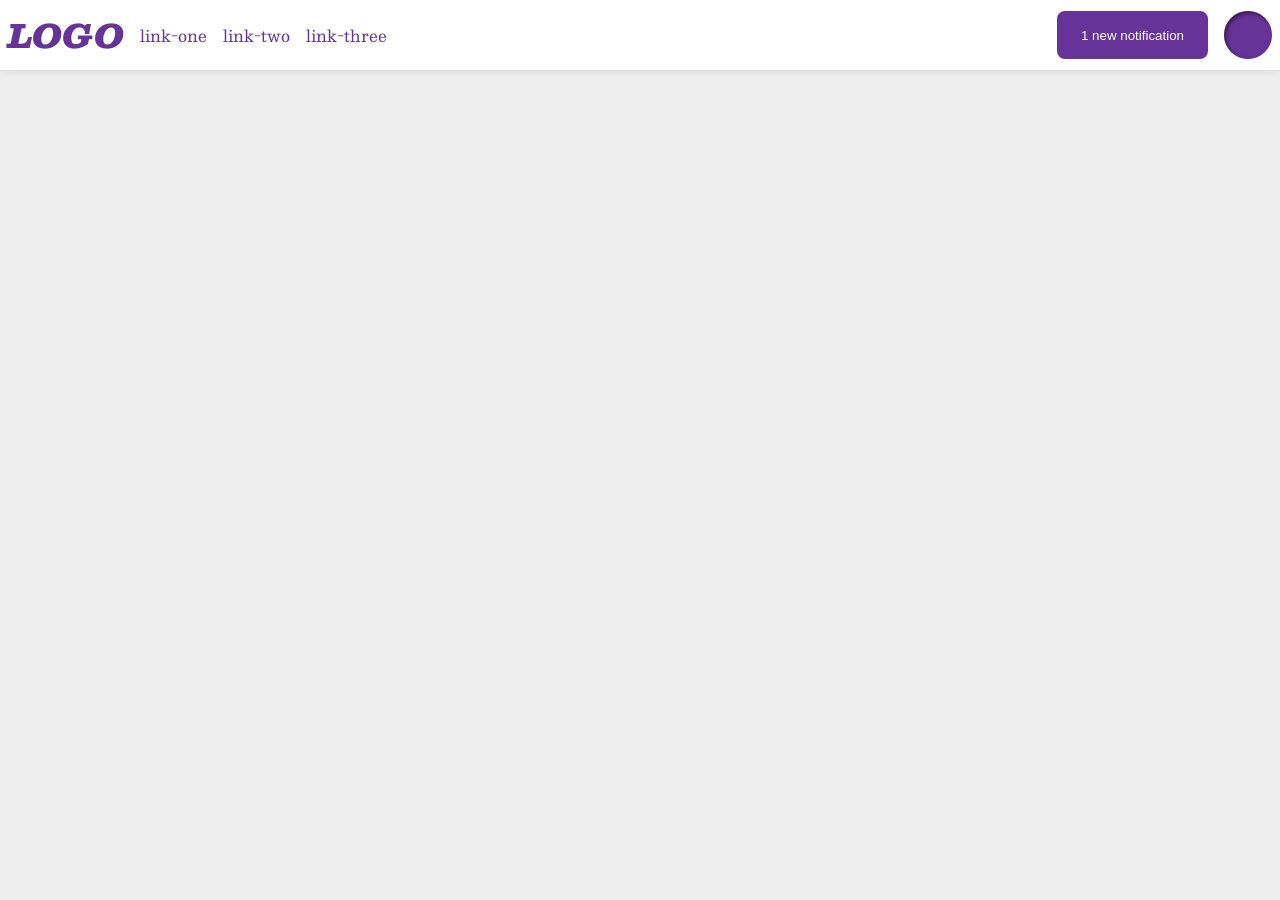
<file: foundations/flex/03-flex-header-2/index.html>
<!DOCTYPE html>
<html lang="en">
  <head>
    <meta charset="UTF-8">
    <meta http-equiv="X-UA-Compatible" content="IE=edge">
    <meta name="viewport" content="width=device-width, initial-scale=1.0">
    <title>Flex Header 2</title>
    <link rel="stylesheet" href="style.css">
  </head>
  <body>
    <div class="header">
      <div class="logo">
        LOGO
      </div>
      <ul class="links">
        <li><a href="https://google.com">link-one</a></li>
        <li><a href="https://google.com">link-two</a></li>
        <li><a href="https://google.com">link-three</a></li>
      </ul>
      <div class="last-element">
        <button class="notifications">
          1 new notification
        </button>
        <div class="profile-image"></div>        
      </div>
    </div>
  </body>
</html>
</file>
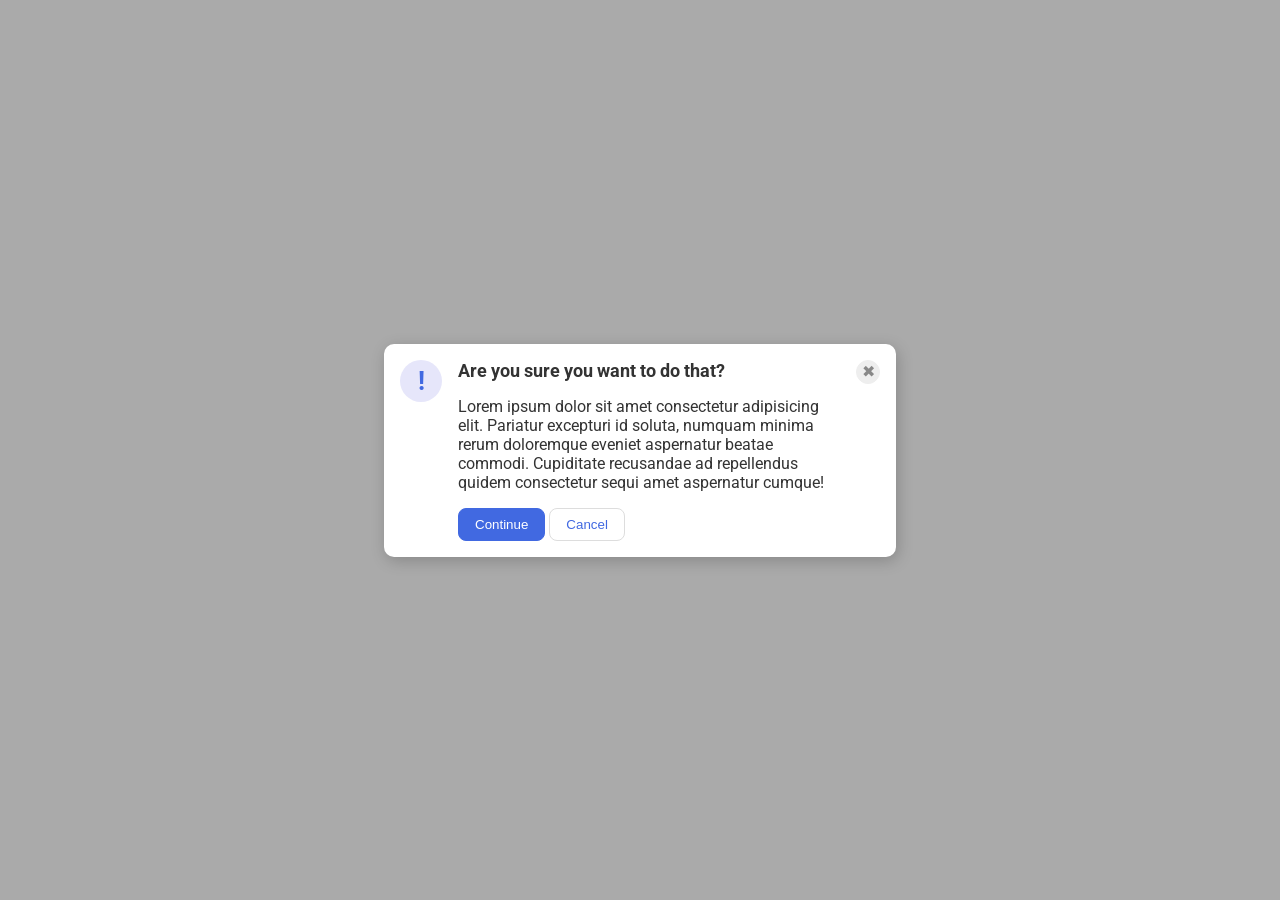
<file: foundations/flex/05-flex-modal/index.html>
<!DOCTYPE html>
<html lang="en">
  <head>
    <meta charset="UTF-8">
    <meta http-equiv="X-UA-Compatible" content="IE=edge">
    <meta name="viewport" content="width=device-width, initial-scale=1.0">
    <link rel="stylesheet" href="style.css">
    <title>Modal</title>
  </head>
  <body>
    <div class="modal">
      <div class="icon">!</div>
      <div class="content">
        <div class="header">Are you sure you want to do that?</div>
        <div class="text">Lorem ipsum dolor sit amet consectetur adipisicing elit. Pariatur excepturi id soluta, numquam minima rerum doloremque eveniet aspernatur beatae commodi. Cupiditate recusandae ad repellendus quidem consectetur sequi amet aspernatur cumque!</div>
        <button class="continue">Continue</button>
        <button class="cancel">Cancel</button>
      </div>
      <div class="icon-two">
        <button class="close-button">✖</button>
      </div>
    </div>
  </body>
</html>
</file>
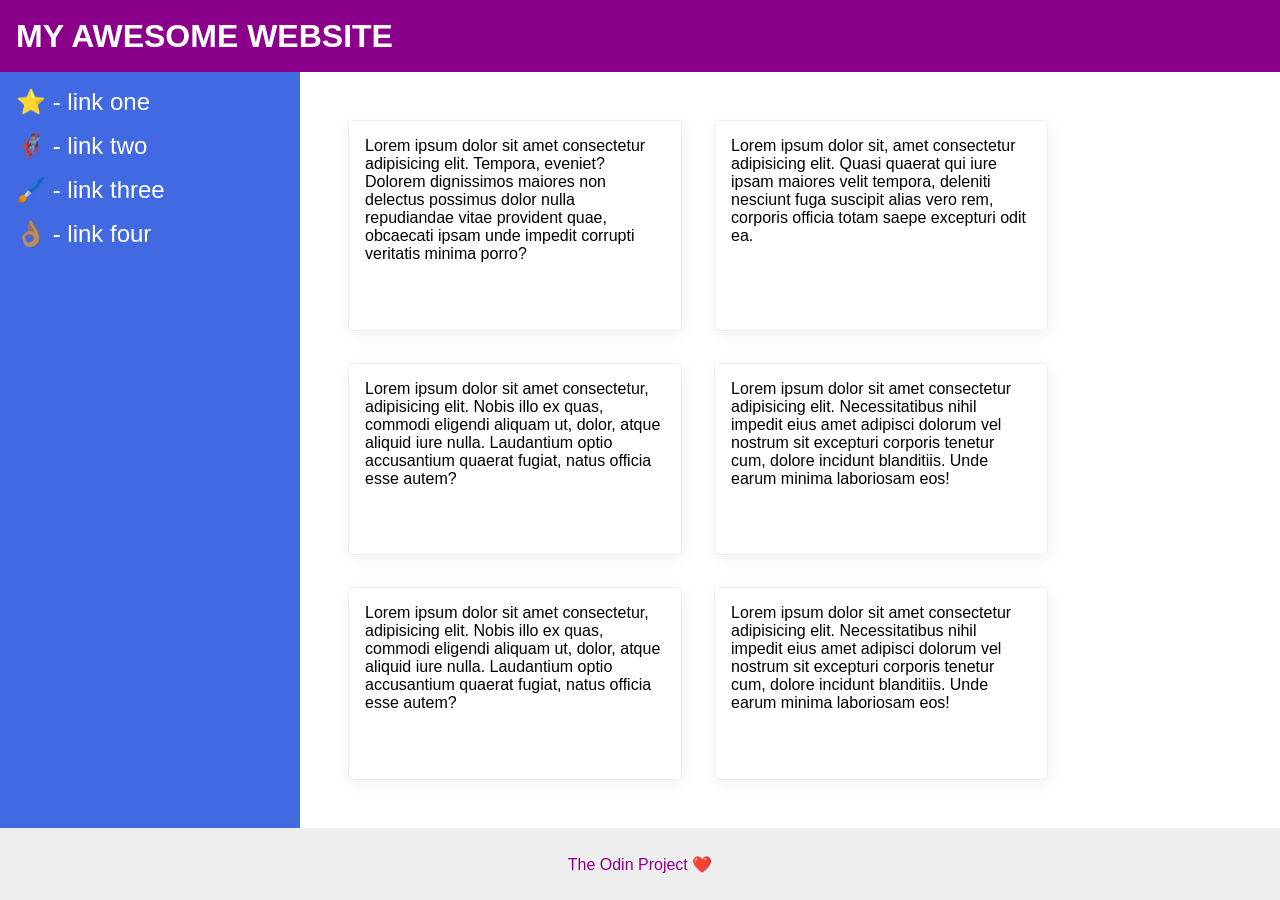
<file: foundations/flex/07-flex-layout-2/index.html>
<!DOCTYPE html>
<html lang="en">
  <head>
    <meta charset="UTF-8">
    <meta http-equiv="X-UA-Compatible" content="IE=edge">
    <meta name="viewport" content="width=device-width, initial-scale=1.0">
    <title>The Holy Grail</title>
    <link rel="stylesheet" href="style.css">
  </head>
  <body>
    <div class="header">
      MY AWESOME WEBSITE
    </div>

    <div class="container">

      <div class="sidebar">
        <ul>
          <li><a href="#">⭐ - link one</a></li>
          <li><a href="#">🦸🏽‍♂️ - link two</a></li>
          <li><a href="#">🖌️ - link three</a></li>
          <li><a href="#">👌🏽 - link four</a></li>
        </ul>
      </div>
      
      <div class="card-content">
        <div class="card">Lorem ipsum dolor sit amet consectetur adipisicing elit. Tempora, eveniet? Dolorem dignissimos maiores non delectus possimus dolor nulla repudiandae vitae provident quae, obcaecati ipsam unde impedit corrupti veritatis minima porro?</div>
        <div class="card">Lorem ipsum dolor sit, amet consectetur adipisicing elit. Quasi quaerat qui iure ipsam maiores velit tempora, deleniti nesciunt fuga suscipit alias vero rem, corporis officia totam saepe excepturi odit ea.</div>
        <div class="card">Lorem ipsum dolor sit amet consectetur, adipisicing elit. Nobis illo ex quas, commodi eligendi aliquam ut, dolor, atque aliquid iure nulla. Laudantium optio accusantium quaerat fugiat, natus officia esse autem?</div>
        <div class="card">Lorem ipsum dolor sit amet consectetur adipisicing elit. Necessitatibus nihil impedit eius amet adipisci dolorum vel nostrum sit excepturi corporis tenetur cum, dolore incidunt blanditiis. Unde earum minima laboriosam eos!</div>
        <div class="card">Lorem ipsum dolor sit amet consectetur, adipisicing elit. Nobis illo ex quas, commodi eligendi aliquam ut, dolor, atque aliquid iure nulla. Laudantium optio accusantium quaerat fugiat, natus officia esse autem?</div>
        <div class="card">Lorem ipsum dolor sit amet consectetur adipisicing elit. Necessitatibus nihil impedit eius amet adipisci dolorum vel nostrum sit excepturi corporis tenetur cum, dolore incidunt blanditiis. Unde earum minima laboriosam eos!</div>
      </div>
    </div>

    <div class="footer">
      The Odin Project ❤️
    </div>
  </body>
</html>
</file>
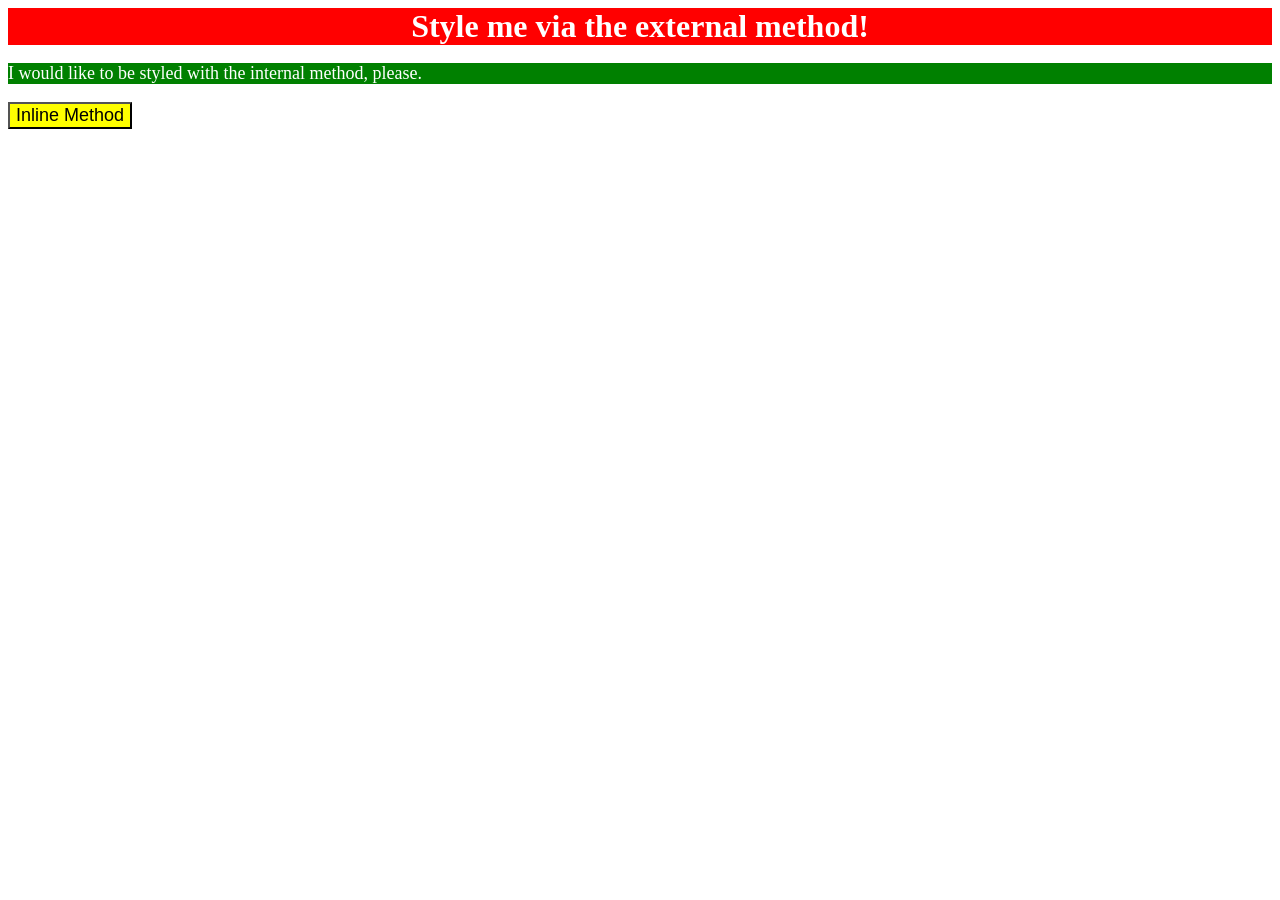
<file: foundations/intro-to-css/01-css-methods/index.html>
<!DOCTYPE html>
<html lang="en">
  <head>
    <meta charset="UTF-8">
    <meta http-equiv="X-UA-Compatible" content="IE=edge">
    <meta name="viewport" content="width=device-width, initial-scale=1.0">
    <link rel="stylesheet" href="styles.css">
    <style>
      p {
        color: white;
        background-color: green;
        font-size: 18px;
      };
    </style>
    <title>Methods for Adding CSS</title>
  </head>
  <body>
    <div>Style me via the external method!</div>
    <p>I would like to be styled with the internal method, please.</p>
    <button style="background-color: yellow; font-size: 18px;" >Inline Method</button>
  </body>
</html>
</file>
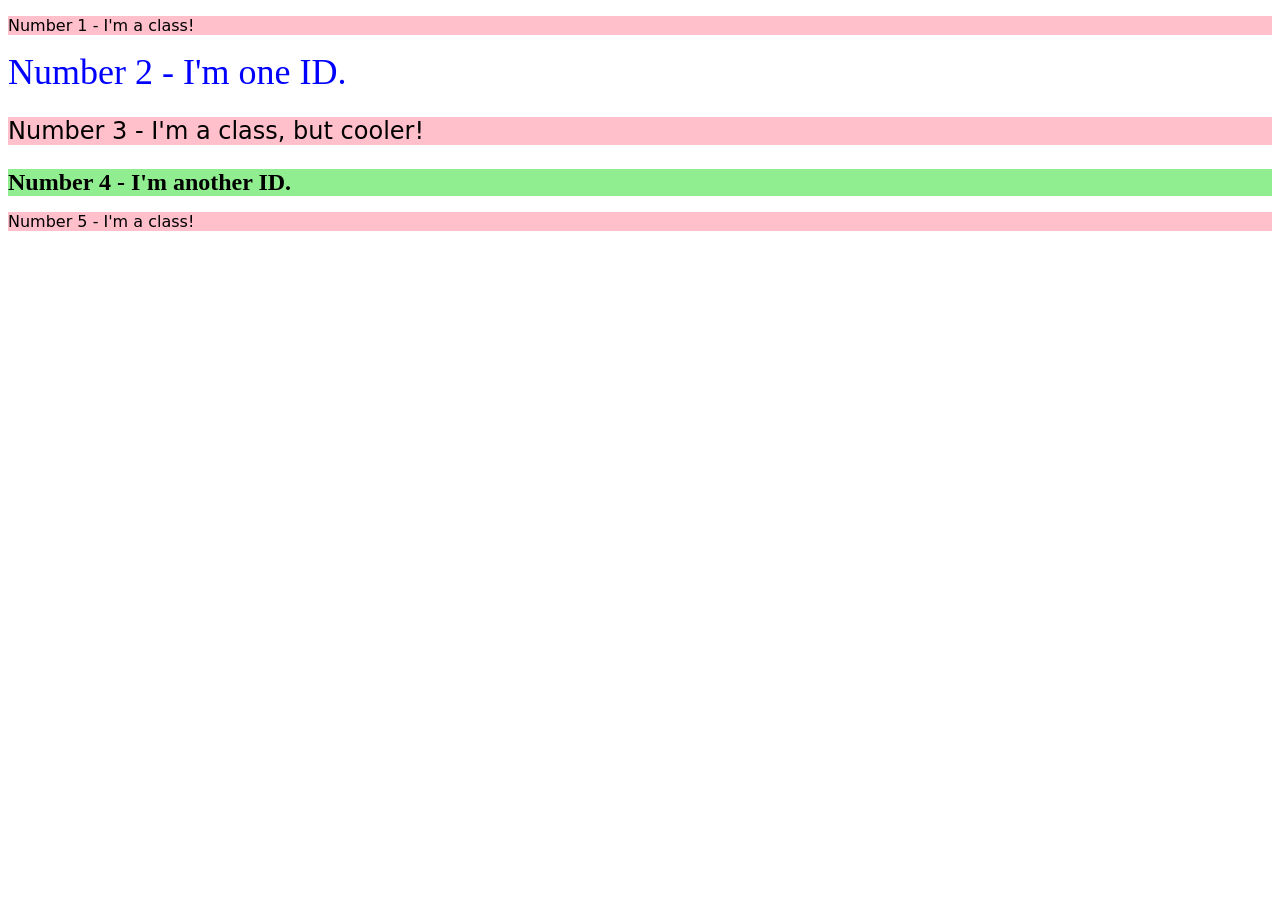
<file: foundations/intro-to-css/02-class-id-selectors/index.html>
<!DOCTYPE html>
<html lang="en">
  <head>
    <meta charset="UTF-8">
    <meta http-equiv="X-UA-Compatible" content="IE=edge">
    <meta name="viewport" content="width=device-width, initial-scale=1.0">
    <title>Class and ID Selectors</title>
    <link rel="stylesheet" href="style.css">
  </head>
  <body>
    <p class="one">Number 1 - I'm a class!</p>
    <div id="two">Number 2 - I'm one ID.</div>
    <p class="one three">Number 3 - I'm a class, but cooler!</p>
    <div id="four">Number 4 - I'm another ID.</div>
    <p class="one">Number 5 - I'm a class!</p>
  </body>
</html>
</file>
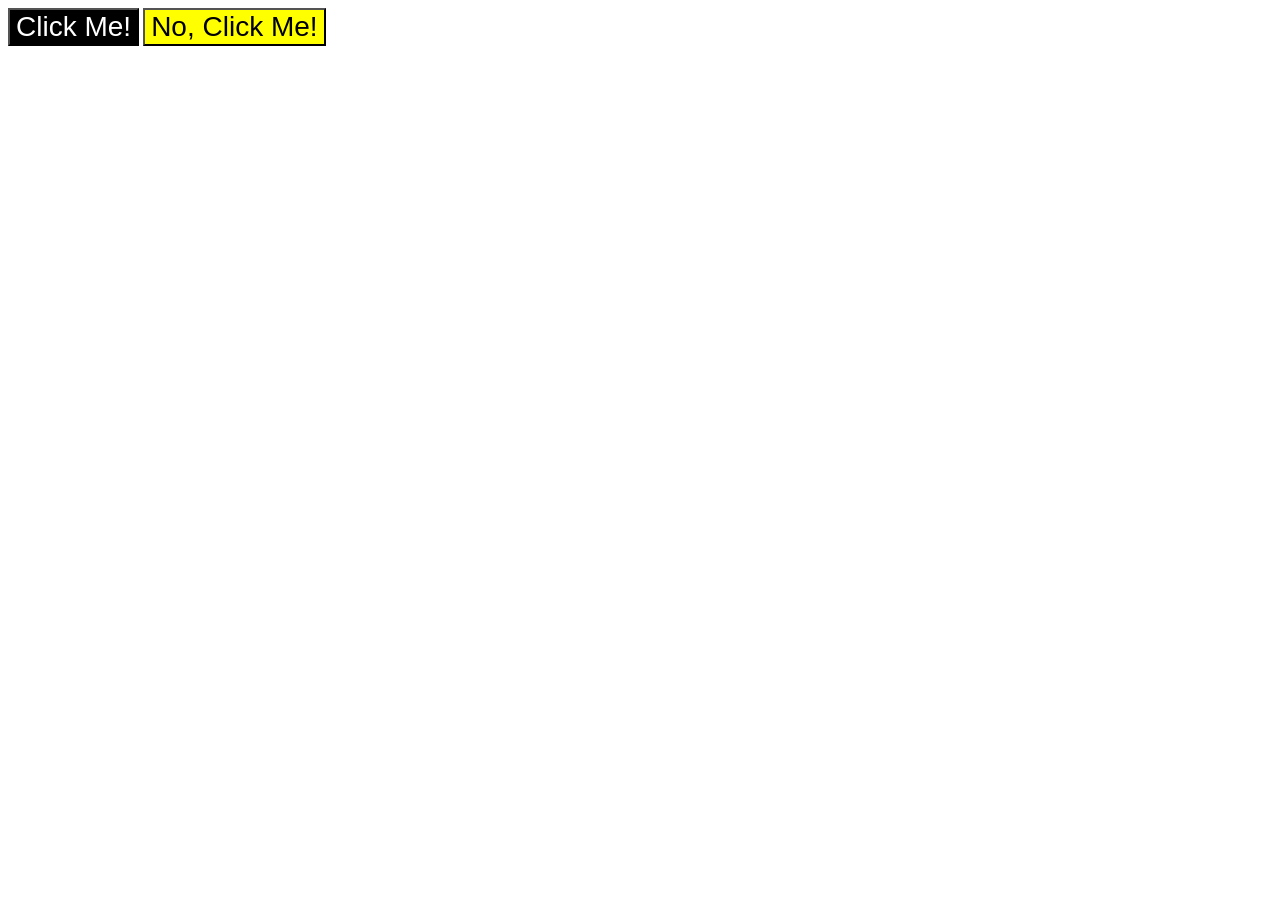
<file: foundations/intro-to-css/03-grouping-selectors/index.html>
<!DOCTYPE html>
<html lang="en">
  <head>
    <meta charset="UTF-8">
    <meta http-equiv="X-UA-Compatible" content="IE=edge">
    <meta name="viewport" content="width=device-width, initial-scale=1.0">
    <title>Grouping Selectors</title>
    <link rel="stylesheet" href="style.css">
  </head>
  <body>
    <button class="clic">Click Me!</button>
    <button class="no-clic">No, Click Me!</button>
  </body>
</html>
</file>
<file: foundations/flex/03-flex-header-2/style.css>
/* this is some magical font-importing.  
you'll learn about it later. */
@import url('https://fonts.googleapis.com/css2?family=Besley:ital,wght@0,400;1,900&display=swap');

body {
  margin: 0;
  background: #eee;
  font-family: Besley, serif;
}

.header {
  background: white;
  border-bottom: 1px solid #ddd;
  box-shadow: 0 0 8px rgba(0,0,0,.1);
}

.profile-image {
  background: rebeccapurple;
  box-shadow: inset 2px 2px 4px rgba(0,0,0,.5);
  border-radius: 50%;
  width: 48px;
  height: 48px;
}

.logo {
  color: rebeccapurple;
  font-size: 32px;
  font-weight: 900;
  font-style: italic;
}

button {
  border: none;
  border-radius: 8px;
  background: rebeccapurple;
  color: white;
  padding: 8px 24px;
}

a {
  /* this removes the line under our links */
  text-decoration: none;
  color: rebeccapurple;
}

ul {
  list-style-type: none;
}

/* Solution to the given problem */

.header {
  display: flex;
  padding: 8px;
  align-items: center;
  gap: 16px;
}

.last-element {
  display: flex;
  margin-left: auto;
  gap: 16px;
}

.links {
  display: flex;
  gap: 16px;
  margin: 0;
  padding: 0;
}
</file>
<file: foundations/flex/05-flex-modal/style.css>
@import url('https://fonts.googleapis.com/css2?family=Roboto:wght@400;700&display=swap');

html, body {
  height: 100%;
}

body {
  font-family: Roboto, sans-serif;
  margin: 0;
  background: #aaa;
  color: #333;
  /* I'll give you this one for free lol */
  display: flex;
  align-items: center;
  justify-content: center;
}

.modal {
  background: white;
  width: 480px;
  border-radius: 10px;
  box-shadow: 2px 4px 16px rgba(0,0,0,.2);
}

.icon {
  color: royalblue;
  font-size: 26px;
  font-weight: 700;
  background: lavender;
  width: 42px;
  height: 42px;
  border-radius: 50%;
  display: flex;
  align-items: center;
  justify-content: center;
}

.close-button {
  background: #eee;
  border-radius: 50%;
  color: #888;
  font-weight: 400;
  font-size: 16px;
  height: 24px;
  width: 24px;
  display: flex;
  align-items: center;
  justify-content: center;
  border: 1px solid #eee;
  padding: 0;
}

button {
  cursor: pointer;
  padding: 8px 16px;
  border-radius: 8px;
}

button.continue {
  background: royalblue;
  border: 1px solid royalblue;
  color: white;
}

button.cancel {
  background: white;
  border: 1px solid #ddd;
  color: royalblue;
} 

/* Solution */

.modal {
  display: flex;
  padding: 16px;
  margin: 0;
  gap: 16px;
}

.icon, .icon-two {
  flex-shrink: 0;
}

.header {
  font-size: 18px;
  font-weight: bold;
  padding-bottom: 16px;
}

div.text {
  padding-bottom: 16px;
}
</file>
<file: foundations/flex/07-flex-layout-2/style.css>
body {
  font-family: -apple-system, BlinkMacSystemFont, 'Segoe UI', Roboto, Oxygen, Ubuntu, Cantarell, 'Open Sans', 'Helvetica Neue', sans-serif;
  margin: 0;
  min-height: 100vh;
}

.header {
  height: 72px;
  background: darkmagenta;
  color: white;
}

.footer {
  height: 72px;
  background: #eee;
  color: darkmagenta;
}

.sidebar {
  width: 300px;
  background: royalblue;
  box-sizing: border-box;
}

.card {
  border: 1px solid #eee;
  box-shadow: 2px 4px 16px rgba(0,0,0,.06);
  border-radius: 4px;
}

/* SOLUTION */

body {
  display: flex;
  flex-direction: column;
}

.header {
  font-size: 32px;
  font-weight: 900;
  padding-left: 16px;
  display: flex;
  align-items: center;
}

.footer {
  display: flex;
  justify-content: center;
  align-items: center;
}

.container { 
  flex: 1;
  display: flex;
  gap: 0;
}

.sidebar ul{
  list-style: none;
  padding: 0;
  display: flex;
  flex-direction: column;
  width: 300px;
  margin: 0;
  gap: 16px;
}

.sidebar {
    flex-shrink: 0;
    padding: 16px;
}

a {
  text-decoration: none;
  color: white;
  font-size: 24px;
}

.card {
  width: 300px;
  padding: 16px;
}

.card-content {
  display: flex;
  padding: 48px;
  flex-wrap: wrap;
  gap: 32px;
}
</file>
<file: foundations/intro-to-css/01-css-methods/styles.css>
div {
    color: white;
    background-color: red;
    font-size: 32px;
    text-align: center;
    font-weight: bold;
};
</file>
<file: foundations/intro-to-css/02-class-id-selectors/style.css>
/* Add CSS Styling */
.one {
    background-color: rgb(255, 192, 203);
    font-family: 'DejaVu Sans',Verdana, sans-serif;
}

#two {
    color: rgb(0, 0, 255);
    font-size: 36px;
}

.one.three {
    font-size: 24px;
}

#four {
    background-color: rgb(144, 238, 144);
    font-size: 24px;
    font-weight: bold;
}
</file>
<file: foundations/intro-to-css/03-grouping-selectors/style.css>
/* Add CSS Styling */

.clic, .no-clic {
    font-size: 28px;
    font-family: Helvetica, 'Times New Roman', sans-serif;
}

.clic {
    color: white;
    background-color: black;
}

.no-clic {
    background-color: #ffff00;
}
</file>
